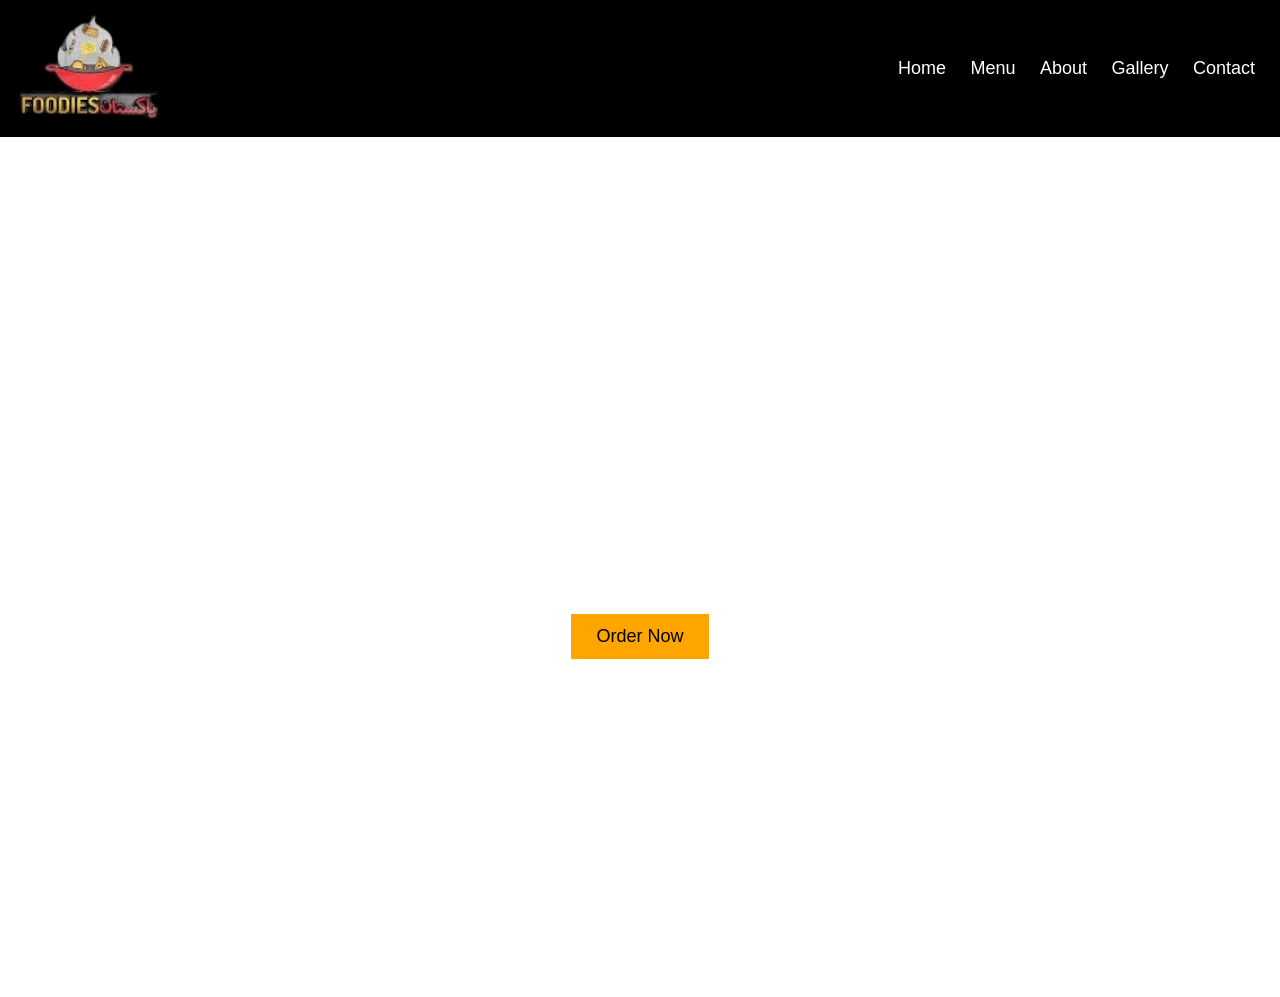
<file: index.html>
<!DOCTYPE html>
<html lang="en">
<head>

<meta charset="UTF-8">
<meta name="viewport" content="width=device-width, initial-scale=1.0">

<title>Foodies Restaurant</title>

<link rel="stylesheet" href="style.css">

</head>

<body>

<header>

<div class="logo">
<img src="logo.png" alt="foodie pakistan">

</div>

<nav>

<a href="index.html">Home</a>
<a href="menu.html">Menu</a>
<a href="about.html">About</a>
<a href="gallery.html">Gallery</a>
<a href="contact.html">Contact</a>

</nav>

</header>

<section class="hero">

<div class="slider">



<div class="hero-text">

<h1>Welcome To Our Restaurant</h1>

<p>Enjoy Delicious Food Every Day</p>

<button onclick="orderNow()">Order Now</button>

</div>

</section>

<P>2026 resreved rights resturant</P>

<script src="script.js"></script>

</body>
</html>
</file>
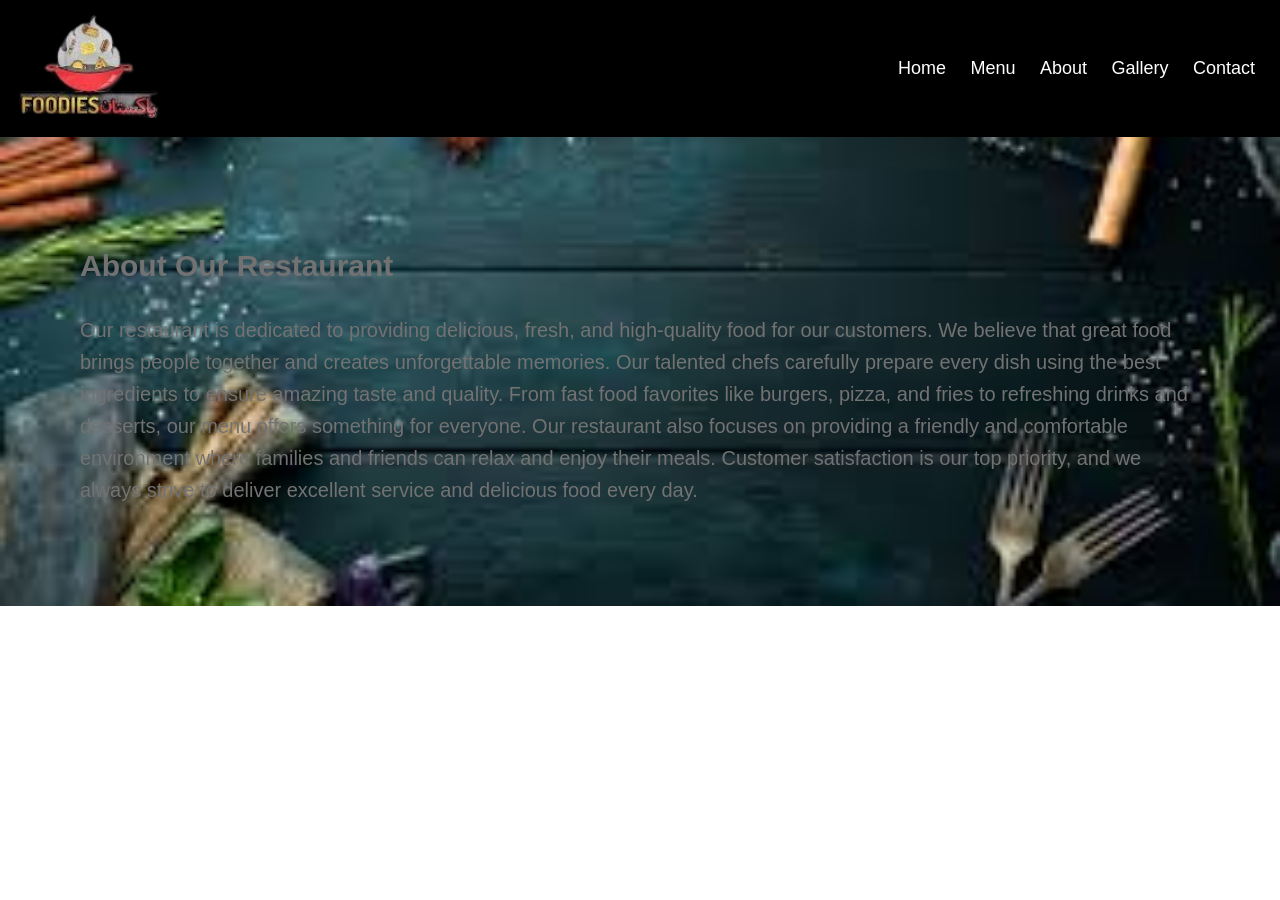
<file: about.html>
<!DOCTYPE html>
<html>
<head>

<title>About Us</title>

<link rel="stylesheet" href="style.css">

</head>

<body>

<header>

<div class="logo">
<img src="logo.png">
</div>

<nav>

<a href="index.html">Home</a>
<a href="menu.html">Menu</a>
<a href="about.html">About</a>
<a href="gallery.html">Gallery</a>
<a href="contact.html">Contact</a>

</nav>

</header>

<section class="about">

<h1>About Our Restaurant</h1>

<p>

Our restaurant is dedicated to providing delicious, fresh, and high-quality food for our customers. We believe that great food brings people together and creates unforgettable memories. Our talented chefs carefully prepare every dish using the best ingredients to ensure amazing taste and quality. From fast food favorites like burgers, pizza, and fries to refreshing drinks and desserts, our menu offers something for everyone. Our restaurant also focuses on providing a friendly and comfortable environment where families and friends can relax and enjoy their meals. Customer satisfaction is our top priority, and we always strive to deliver excellent service and delicious food every day.

</p>

</section>
<script src="script.js"></script>
</body>
</html>
</file>
<file: style.css>
body{
margin:0;
font-family:Arial, sans-serif;
color:white;
}


header{
display:flex;
justify-content:space-between;
align-items:center;
padding:15px;
background:black;
position:sticky;
top:0;
z-index:1000;
}

.logo img{
width:150px;
}

nav a{
color:white;
margin:10px;
text-decoration:none;
font-size:18px;
}

nav a:hover{
color:orange;
}


.hero{
height:90vh;
background:url("https://images.unsplash.com/photo-1504674900247-0877df9cc836") center/cover no-repeat;
display:flex;
flex-direction:column;
justify-content:center;
align-items:center;
text-align:center;
}

.hero h1{
font-size:50px;
}

.hero p{
font-size:22px;
}

button{
padding:12px 25px;
font-size:18px;
background:orange;
border:none;
cursor:pointer;
}

button:hover{
background:red;
}



.menu-container{
display:grid;
grid-template-columns:repeat(auto-fit,minmax(200px,1fr));
gap:20px;
padding:40px;
background:url("[data-uri]") center/cover fixed;
}

.food-card{
background:rgb(254, 243, 243);
color:black;
padding: 15px;
border-radius:10px;
text-align:center;
overflow:hidden;
box-shadow:0 5px 10px rgba(0,0,0,0.3);
transition:0.3s;
}

.food-card:hover{
transform:scale(1.05);
}

.food-card img{
width:100%;
height:200px;
object-fit:cover;
border-radius: 10px;
}

.about{
padding:80px;
font-size:20px;
color: rgb(114, 114, 114);
line-height:1.6;
background:url("[data-uri]") center/cover;
}


.gallery{
display:grid;
grid-template-columns:repeat(auto-fit,minmax(200px,1fr));
gap:20px;
padding:40px;
background:url("https://encrypted-tbn0.gstatic.com/images?q=tbn:ANd9GcThUQ46XuSZmhOYM4_ofO7Eo4-DCDA38uO0Pg&s") center/cover fixed;
}

.gallery img{
width:100%;
border-radius:10px;
}


.contact{
padding:60px;
text-align:center;
background:url("https://encrypted-tbn0.gstatic.com/images?q=tbn:ANd9GcTTtPJz6Zuy0B7GwH8s3mPUu3nMZ0OSEtZGRA&s") center/cover fixed;
}

input,textarea{
padding:10px;
width:80%;
margin:10px;
border:none;
border-radius:5px;
}


@media(max-width:700px){

nav{
display:flex;
flex-direction:column;
}

.hero h1{
font-size:35px;
}

}


/* @media (max-width:768px){

header{
flex-direction:column;
text-align:center;
}

.logo img{
width:120px;
margin-bottom:10px;
}

nav{
display:flex;
flex-wrap:wrap;
justify-content:center;
}

nav a{
display:block;
margin:5px;
font-size:16px;
}

.hero{
height:70vh;
padding:20px;
}

.hero h1{
font-size:32px;
}

.hero p{
font-size:18px;
}

button{
font-size:16px;
padding:10px 20px;
}

.menu-container{
grid-template-columns:1fr;
padding:20px;
gap:15px;
}

}




@media (max-width:480px){

.hero h1{
font-size:26px;
}

.hero p{
font-size:16px;
}

nav a{
font-size:14px;
}

.logo img{
width:100px;
}

button{
font-size:14px;
padding:8px 15px;
}

} */


@media (max-width:768px){

header{
flex-direction:column;
align-items:center;
}

nav{
display:flex;
flex-direction:column;
width:100%;
text-align:center;
}

nav a{
display:block;
padding:10px;
font-size:16px;
}

.hero{
height:auto;
padding:40px 20px;
}

.hero h1{
font-size:30px;
}

.hero p{
font-size:18px;
}

.menu-container{
grid-template-columns:1fr;
padding:20px;
}

.menu-card img{
width:100%;
height:auto;
}

button{
width:80%;
margin-top:10px;
}

}




@media (max-width:480px){

.hero h1{
font-size:24px;
}

.hero p{
font-size:16px;
}

.logo img{
width:110px;
}

nav a{
font-size:14px;
}

}
</file>
